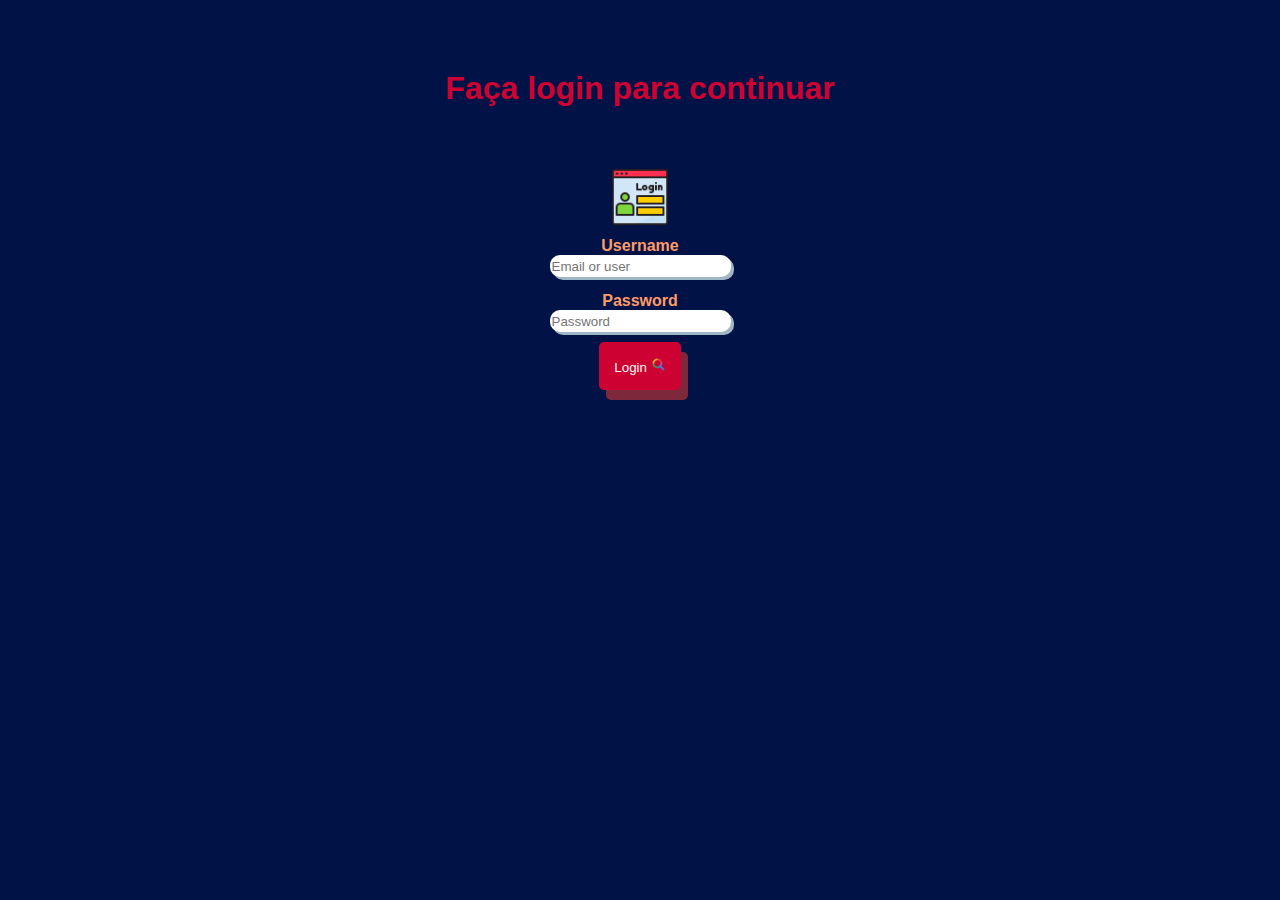
<file: index.html>
<!DOCTYPE html>
<html lang="pt-br">

<head>
    <meta charset="UTF-8">
    <meta name="viewport" content="width=device-width, initial-scale=1.0">
    <title>Login-page</title>
    <link rel="stylesheet" href="style.css">
</head>

<body class="corpo">

    <h1 class="Title">Faça login para continuar</h1>

    <img class="next" src="assets/img/login.png" alt="next">

    <div class="email">

        <b class="Username">Username</b>
        <br>

        <input class="username" type="email" name="Email or user" placeholder="Email or user" style="height: 20px;">
    </div>

    <div class="senha">

        <b class="Password">Password</b>
        <br>

        <input class="password" type="password" name="Password" placeholder="Password" style="height: 20px;">
        <br>

        <a href="2.html">
            <button class="Login">Login <img class="lupa" src="assets/img/search.png"
                alt="lupa"></button>
        </a>

    </div>




</body>

</html>
</file>
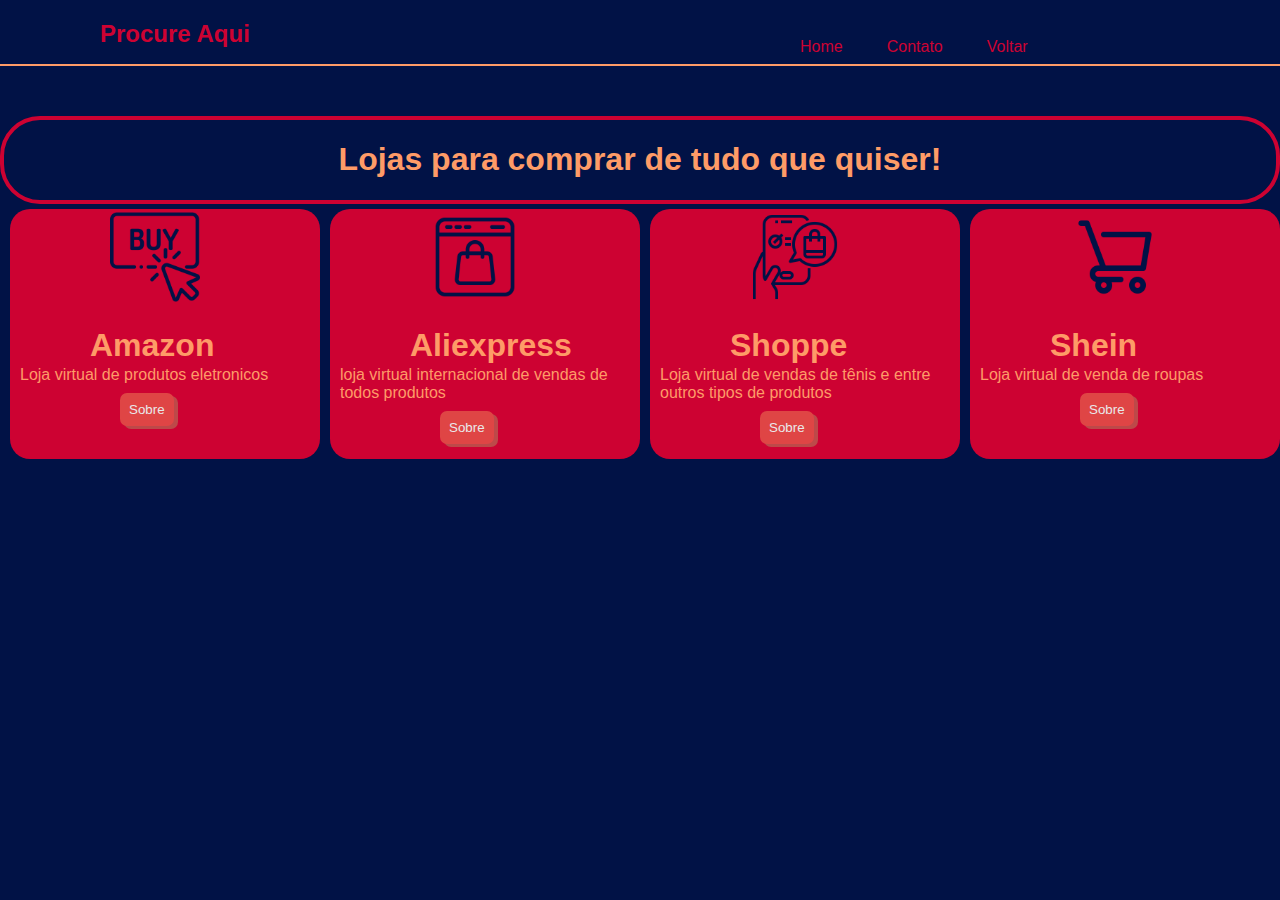
<file: 2.html>
<!DOCTYPE html>
<html lang="pt-br">

<head>
    <meta charset="UTF-8">
    <meta name="viewport" content="width=, initial-scale=1.0">
    <title>Nav-page</title>
    <link rel="stylesheet" href="2.css">
</head>

<header>

    <h2 class="search">Procure Aqui</h2>

    <nav class="nav-list">

        <a style="text-decoration: none;" class="home" href="#">Home</a>

        <a style="text-decoration: none;" class="contato" href="#">Contato</a>

        <a style="text-decoration: none;" class="voltar" href="index.html">Voltar</a>
    </nav>

</header>

<body>

    <hr color="#FE9B67">

    <div class="container1">
        <h1 class="text-info">Lojas para comprar de tudo que quiser!</h1>
    </div>

    <!--Cards-->
    <div class="container">
        <!--card 1-->
        <div class="card">

            <img class="imagem" src="assets/img/buy.png" alt="Amazon" style="width: 90px;">
            <h1 class="titulo-card">Amazon</h1>
            <p class="sub-card">Loja virtual de produtos eletronicos</p>
            <a href="https://www.amazon.com.br/" style="text-decoration: none;">
                <button class="botao">Sobre</button> </a>

        </div>
        <!--card 2-->
        <div class="card">

            <img class="imagem" src="assets/img/ecommerce.png" alt="aliexpress" style="width: 90px;">
            <h1 class="titulo-card">Aliexpress</h1>
            <p class="sub-card">loja virtual internacional de vendas de todos produtos</p>
            <a href="https://pt.aliexpress.com/" style="text-decoration: none;">
                <button class="botao">Sobre</button> </a>

        </div>
        <!--card 3-->
        <div class="card">

            <img class="imagem" src="assets/img/smartphone.png" alt="Shoppe" style="width: 90px;">
            <h1 class="titulo-card">Shoppe</h1>
            <p class="sub-card">Loja virtual de vendas de tênis e entre outros tipos de produtos</p>
            <a href="https://shopee.com.br/"
             style="text-decoration: none;">
                <button class="botao">Sobre</button> </a>

        </div>
        <!--card 4-->
        <div class="card">

            <img class="imagem" src="assets/img/cart.png" alt="Shein" style="width: 90px;">
            <h1 class="titulo-card">Shein</h1>
            <p class="sub-card">Loja virtual de venda de roupas</p>
            <a href="https://br.shein.com/"
             style="text-decoration: none;">
                <button class="botao">Sobre</button> </a>

        </div>
        <!--Fim do container-->
    </div>

</body>

</html>
</file>
<file: style.css>
margin {padding: 0%; 
margin: 0%;
}
.corpo{
background-color: #011246;
}

.Title { color: #cd0232;
font-family: 'Lucida Sans', 'Lucida Sans Regular', 'Lucida Grande', 'Lucida Sans Unicode', Geneva, Verdana, sans-serif;
text-align: center;
margin-top: 70px;
}

.username{ 
    border-radius: 10px;
    box-shadow: 3px 3px #9fb6c4;
    border: none;
}

.password {
    border-radius: 10px;
    box-shadow: 3px 3px #9fb6c4;
    border: none;
}

.next {
    margin-top: 60px;
    width: 60px;
    display: block;
    margin-left: auto;
    margin-right: auto
}

.email{ 
    margin-top: 10px;
    text-align: center;
}

.senha {
    margin-top: 15px;
    text-align: center;
}

button { 
    box-shadow: 7px 10px #7e283c;
    cursor: pointer;
    margin-top: 10px;
    padding: 15px;
    border-radius: 5px;
    background-color: #cd0232;
    color: #f8f7f3;
    border: none;
}

.Username {
  font-family: 'Lucida Sans', 'Lucida Sans Regular', 'Lucida Grande', 'Lucida Sans Unicode', Geneva, Verdana, sans-serif;
    color: #FE9B67;
}

.Password {
    font-family: 'Lucida Sans', 'Lucida Sans Regular', 'Lucida Grande', 'Lucida Sans Unicode', Geneva, Verdana, sans-serif;
    color: #FE9B67;
}

.lupa {
    height: 15px;
    
}
</file>
<file: 2.css>
body {
    margin: 0;
    padding: 0;
    background-color: #011246;
}

.search {
    margin-left: 100px;
    color: #CD0232;
    font-family: 'Gill Sans', 'Gill Sans MT', Calibri, 'Trebuchet MS', sans-serif;
}

.nav-list {
    margin-left: 800px;
    margin-top: -30px;
}

.home {
    cursor: pointer;
    color: #CD0232;
    font-family: 'Gill Sans', 'Gill Sans MT', Calibri, 'Trebuchet MS', sans-serif;
}

.contato {
    margin-left: 40px;
    margin-right: 40px;
    cursor: pointer;
    color: #CD0232;
    font-family: 'Gill Sans', 'Gill Sans MT', Calibri, 'Trebuchet MS', sans-serif;
}

.voltar {
    cursor: pointer;
    color: #CD0232;
    font-family: 'Gill Sans', 'Gill Sans MT', Calibri, 'Trebuchet MS', sans-serif;
}

.container {
    display: flex;
    font-family: 'Gill Sans', 'Gill Sans MT', Calibri, 'Trebuchet MS', sans-serif;
}

.container1 {
    border-radius: 40px;
    margin-top: 50px;
    border-width: 4px;
    border-style: solid;
    border-color: #CD0232;
    color: #FE9B67;
    font-family: 'Gill Sans', 'Gill Sans MT', Calibri, 'Trebuchet MS', sans-serif;
}

.text-info {
    text-align: center;
}

.card {
    margin-top: 5px;
    border-radius: 20px;
    margin-left: 10px;
    height: 250px;
    background-color: #CD0232;
    flex: 1;
    transition: .3s all ease;
}

.card:hover {
    flex: 2s;
    background-color: rgb(216, 79, 79);
}

.titulo-card {
    margin-left: 80px;
    color: #FE9B67;

}

.sub-card {
    margin-top: -20px;
    margin-left: 10px;
    color: #FE9B67;
}

button {
    cursor: pointer;
    background-color: #df4545;
    color: #e9e9e9;
    box-shadow: 4px 3px #bd4949;
    border-radius: 7px;
    padding: 9px;
    border: none;
    font-family: Verdana, Geneva, Tahoma, sans-serif;
}

.imagem {
    margin-top: 3px;
    margin-left: 100px;
}

.botao {
    margin-top: -10px;
    margin-left: 110px;
}

@media screen and (max-width:767px) {

}
</file>
